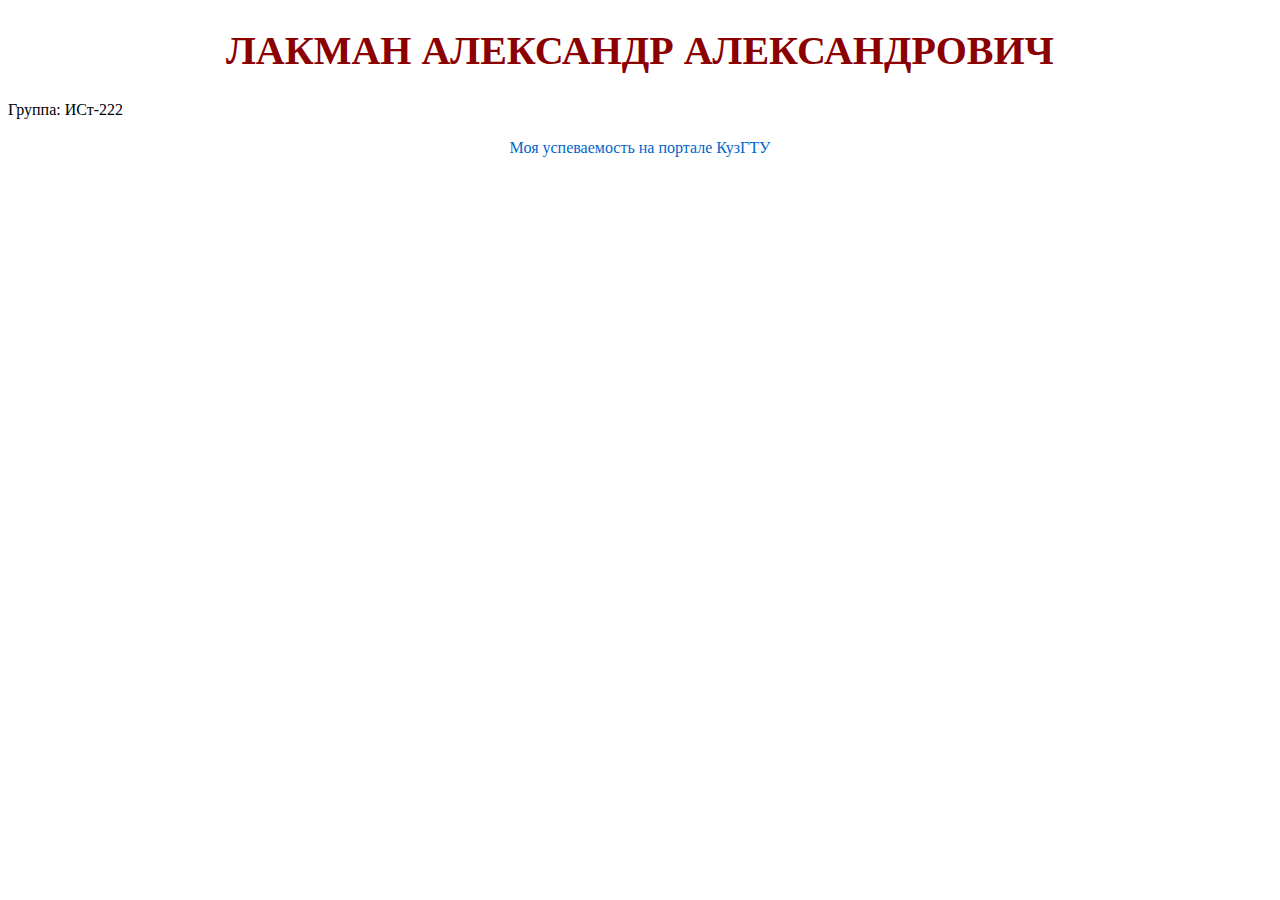
<file: index.html>
<!DOCTYPE html>
<html lang="ru">
<head>
    <meta charset="UTF-8">
    <title>Студент</title>
    <link rel="stylesheet" href="custom.css">
</head>
<body>
    <h1>Лакман Александр Александрович</h1>
    <p>Группа: ИСт-222</p>
    <footer style="margin-top: 20px; text-align: center;">
    <a href="https://portal.kuzstu.ru/learning/progress/current/report/cp3?student_post_id=1197949 " id="portal-link">Моя успеваемость на портале КузГТУ</a>
</footer>
</body>
</html>
</file>
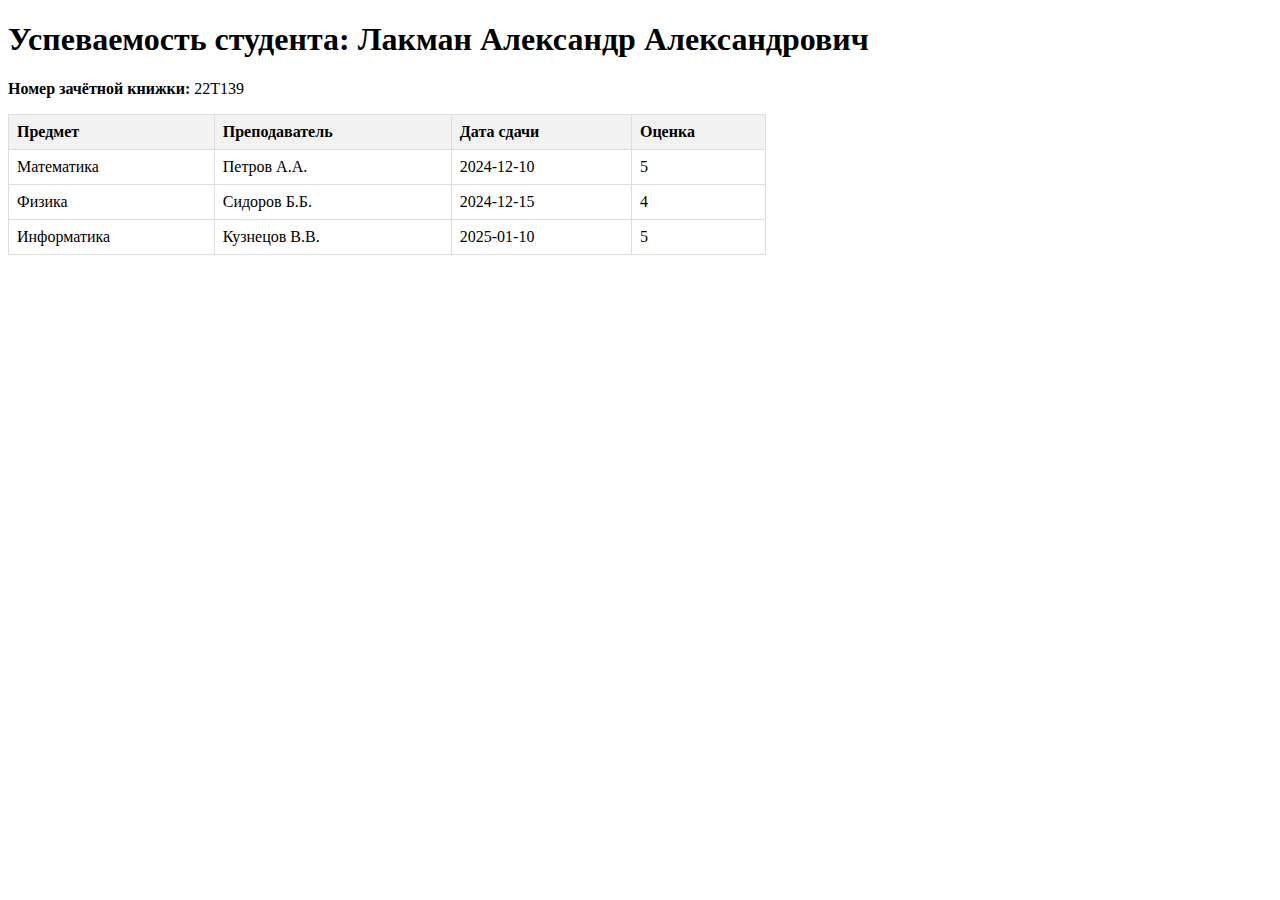
<file: grades.html>
<!DOCTYPE html>
<html lang="ru">
<head>
    <meta charset="UTF-8">
    <title>Успеваемость</title>
    <style>
        table {
            border-collapse: collapse;
            width: 60%;
        }
        th, td {
            border: 1px solid #ddd;
            padding: 8px;
            text-align: left;
        }
        th {
            background-color: #f2f2f2;
        }
    </style>
</head>
<body>
    <h1>Успеваемость студента: Лакман Александр Александрович</h1>
    <p><strong>Номер зачётной книжки:</strong> 22Т139</p>

    <table>
        <tr>
            <th>Предмет</th>
            <th>Преподаватель</th>
            <th>Дата сдачи</th>
            <th>Оценка</th>
        </tr>
        <tr>
            <td>Математика</td>
            <td>Петров А.А.</td>
            <td>2024-12-10</td>
            <td>5</td>
        </tr>
        <tr>
            <td>Физика</td>
            <td>Сидоров Б.Б.</td>
            <td>2024-12-15</td>
            <td>4</td>
        </tr>
        <tr>
            <td>Информатика</td>
            <td>Кузнецов В.В.</td>
            <td>2025-01-10</td>
            <td>5</td>
        </tr>
    </table>
</body>
</html>
</file>
<file: custom.css>
h1 {
    font-size: 2.5em;
    text-align: center;
    color: darkred;
    text-transform: uppercase;
}

#portal-link {
    text-decoration: none;
    color: #0066cc;
}

#portal-link:hover {
    color: #e74c3c;
}
</file>
